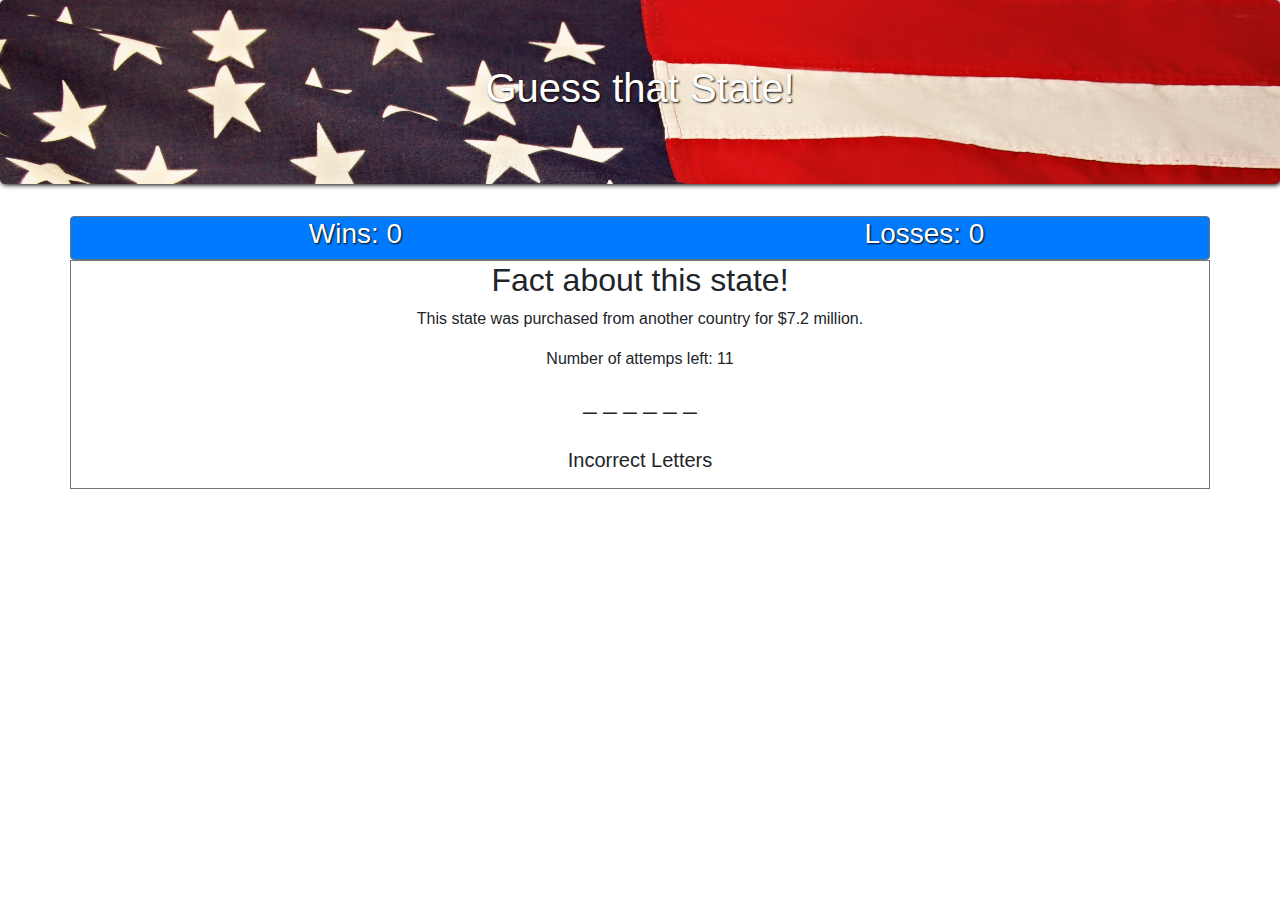
<file: index.html>
<!DOCTYPE html>
<html lang="en">
<head>
    <meta charset="UTF-8">
    <title>Guess the State</title>
    <link rel="stylesheet" href="https://stackpath.bootstrapcdn.com/bootstrap/4.3.1/css/bootstrap.min.css" integrity="sha384-ggOyR0iXCbMQv3Xipma34MD+dH/1fQ784/j6cY/iJTQUOhcWr7x9JvoRxT2MZw1T" crossorigin="anonymous">
    <link rel="stylesheet" href="./assets/css/style.css">
</head>

<body>
    <div class="jumbotron text-center text-white myTextShadow" id="myJumbotron">
        <h1>Guess that State!</h1>
    </div>

    <!-- Audio file played when word is correctly gussed -->
    <audio id="eagleScream">
        <source src="./assets/audio/hawkscream.wav" type="audio/wav">
    </audio>

    <div class="container">

        <!-- Score board row -->
        <div class="row border border-secondary rounded bg-primary">
            <!-- Game Wins -->
            <div class="col">
                <h3 class="text-center text-white myTextShadow">Wins: <span id="gameWins"></span></h3>
            </div>
            <!-- Game Losses -->
            <div class="col">
                <h3  class="text-center text-white myTextShadow">Losses: <span id="gameLosses"></span></h3>
            </div>
        </div>

        <!-- Row for the Game -->
        <div class="row border border-secondary">
            <div class="col">
                <!-- Top row for clue about the State -->
                <div class="row">
                    <div class="col">
                        <div class="text-center">
                            <h2>Fact about this state!</h2>
                            <!-- element used to display the fact about the state chosen -->
                            <p id="stateFact"></p>
                        </div>
                    </div>
                </div>
                <!-- Row for number of attemps lefts -->
                <div class="row">
                    <div class="col">
                        <div class="text-center">
                            <p >Number of attemps left: <span id="attempsLeft"></span></p>
                        </div>
                    </div>
                </div>

                <!-- Row for the tiles of the letters, unknown as _ and correct guessed letters -->
                <div class="row">
                    <div class="col">
                        <div class="text-center">
                            <!-- Element used for the place holder for each letter of the state, changing based on the players guess -->
                            <h4 class="" id="selectedState"></h4>
                        </div>
                    </div>
                </div>
                <br>
                <!-- Row for incorrect letter choices -->
                <div class="row">
                    <div class="col">
                        <div class="text-center">
                            <h5>Incorrect Letters</h5>
                            <p id="incorrectLetters"></p>
                        </div>
                    </div>
                </div>

            </div>
        </div>
    </div>
    <script src="assets/javascript/game.js"></script>
</body>
</html>
</file>
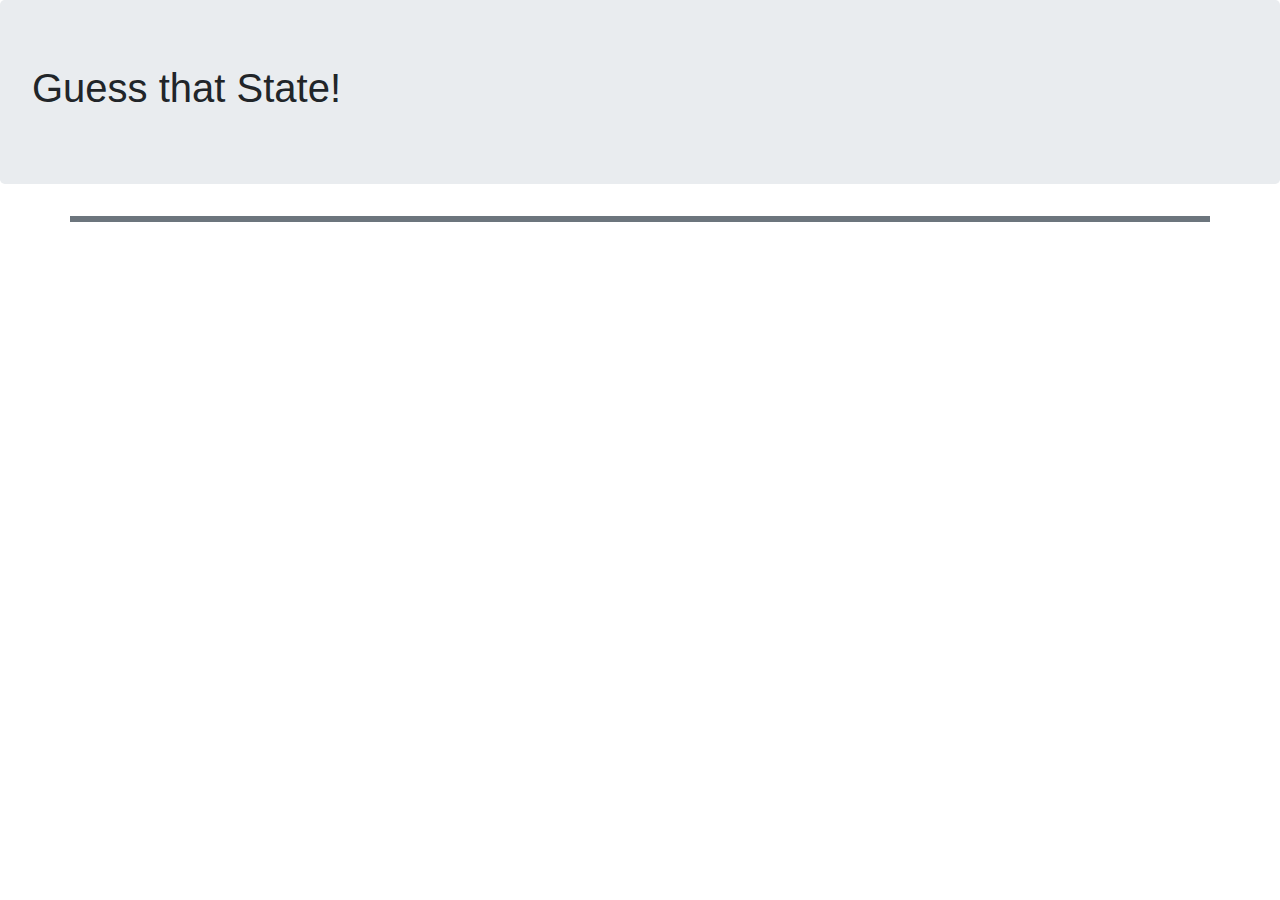
<file: assets/index.html>
<!DOCTYPE html>
<html lang="en">
<head>
    <meta charset="UTF-8">
    <title>Guess the State</title>
    <link rel="stylesheet" href="https://maxcdn.bootstrapcdn.com/bootstrap/4.0.0/css/bootstrap.min.css">
    <link rel="stylesheet" href="/assets/css/style.css">
</head>

<body>
    <div class="jumbotron">
        <h1>Guess that State!</h1>
    </div>
    <div class="container">

        <!-- Score board row -->
        <div class="row border border-secondary">

        </div>

        <!-- Row for the Game -->
        <div class="row border border-secondary">

            <!-- Column for images of the state -->
            <div class="col-6 border border-secondary ">

            </div>

            <!-- Column for game functions -->
            <div class="col-6 border border-secondary">
                <!-- Top row for clue about the State -->
                <div class="row"></div>
                <!-- Row for the tiles of the letters, unknown as _ and correct guessed letters -->
                <div class="row"></div>
                <!-- Row for number of attemps lefts -->
                <div class="row"></div>
                <!-- Row for incorrect letter choices -->
                <div class="row"></div>
            </div>

        </div>
    </div>
</body>
</html>
</file>
<file: assets/css/style.css>
#myJumbotron {
    background-image: url(../img/america.jpg);
    background-size: cover;
    box-shadow: 1px 1px 5px black;
}

.myTextShadow {
    text-shadow: 1px 1px 2px black;
}
</file>
